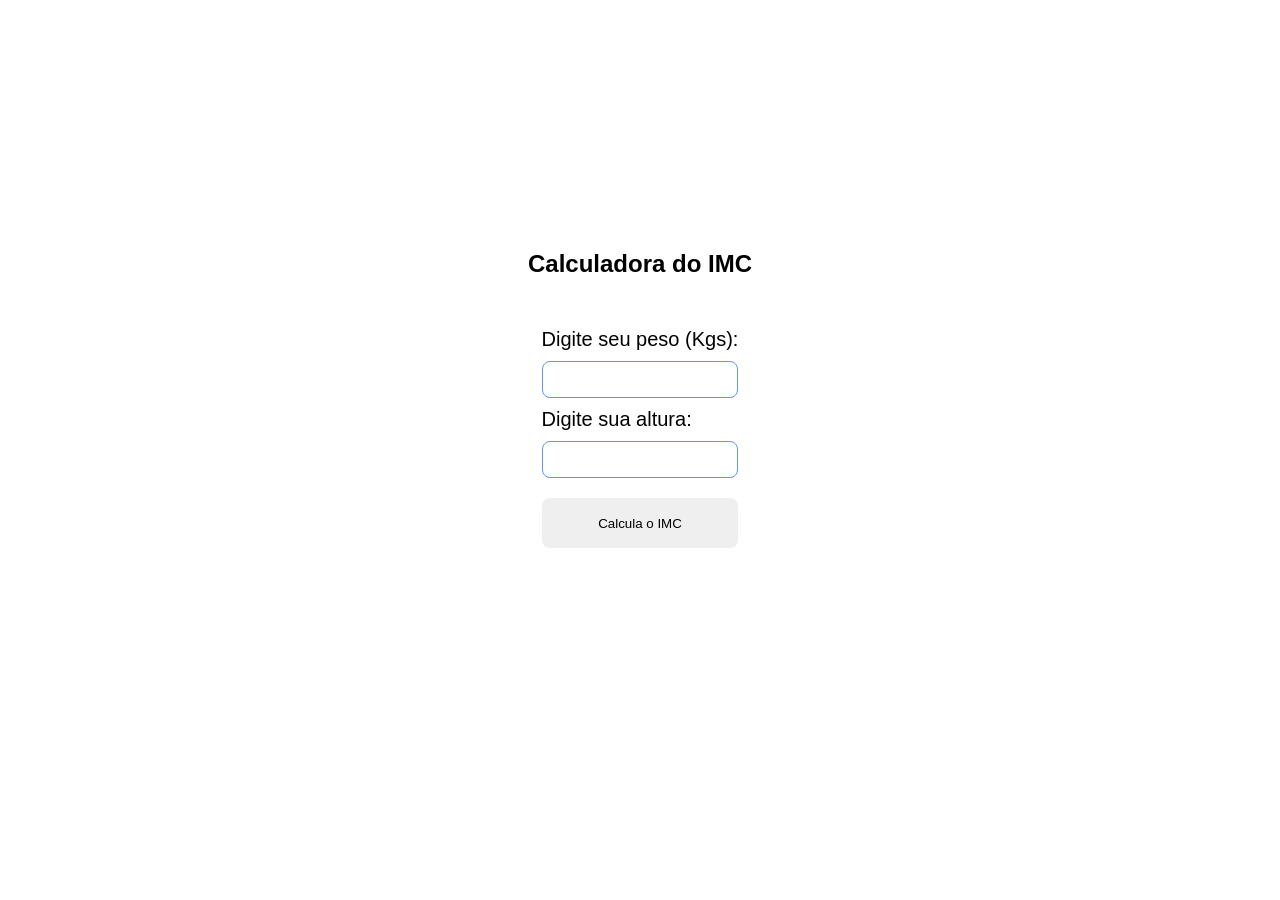
<file: CalculadoraIMC/index.html>
<!DOCTYPE html>
<html lang="en">
<head>
    <meta charset="UTF-8">
    <meta name="viewport" content="width=device-width, initial-scale=1.0">
    <title> Calculadora - IMC</title>
    <link rel="stylesheet" href="style.css">
</head>
<body>
    <main class="container">
        <section class="form">
            <h1> Calculadora do IMC</h1>
            <form onsubmit="return calculaIMC(event)">
                <label for="peso"> Digite seu peso (Kgs): </label>
                <br>
                <input type="number" id="peso" step="0.10" min="30" >
                <br>
                <label for="altura">Digite sua altura: </label>
                <br>
                <input type="number" id="altura" step="0.01" min="0.5" max="2.5">
                <br>
                <input type="submit" value="Calcula o IMC" class="button">
            </form>
        </section>

        <div id="sucesso"></div>
    </main>

    <script src="script.js">
    </script>
</body>
</html>
</file>
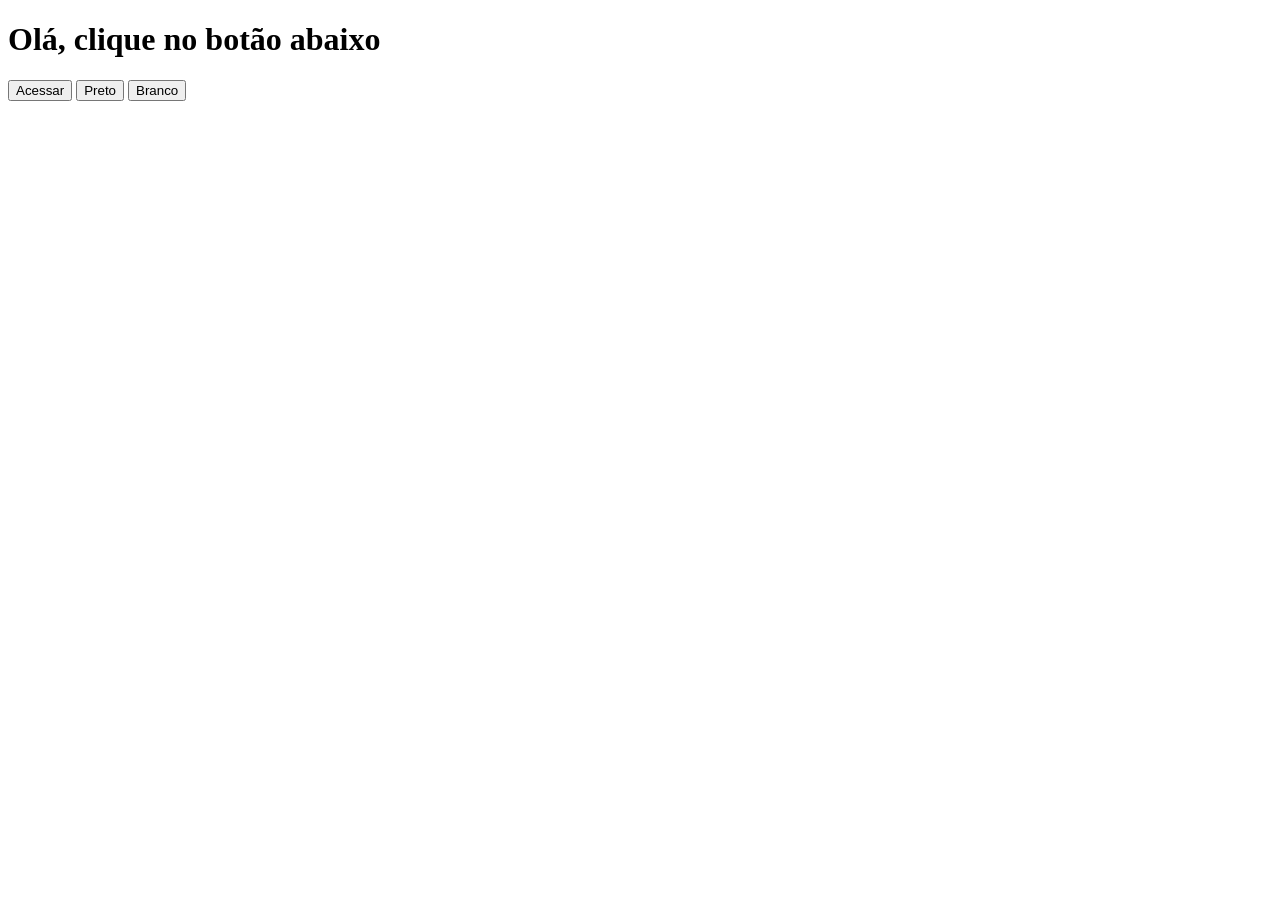
<file: Funções/index.html>
<!DOCTYPE html>
<html lang="en">
<head>
    <meta charset="UTF-8">
    <meta name="viewport" content="width=device-width, initial-scale=1.0">
    <title>Document</title>
</head>
<body>

    <h1 id="area">Olá, clique no botão abaixo</h1>

    <button onclick="entrar()" style="cursor: pointer;">
        Acessar
    </button>

    <button onclick="mudarCor()">
        Preto
    </button>
    <button onclick="mudarCorBranco()">
        Branco
    </button>
    <script src="script.js">
    </script>
</body>
</html>
</file>
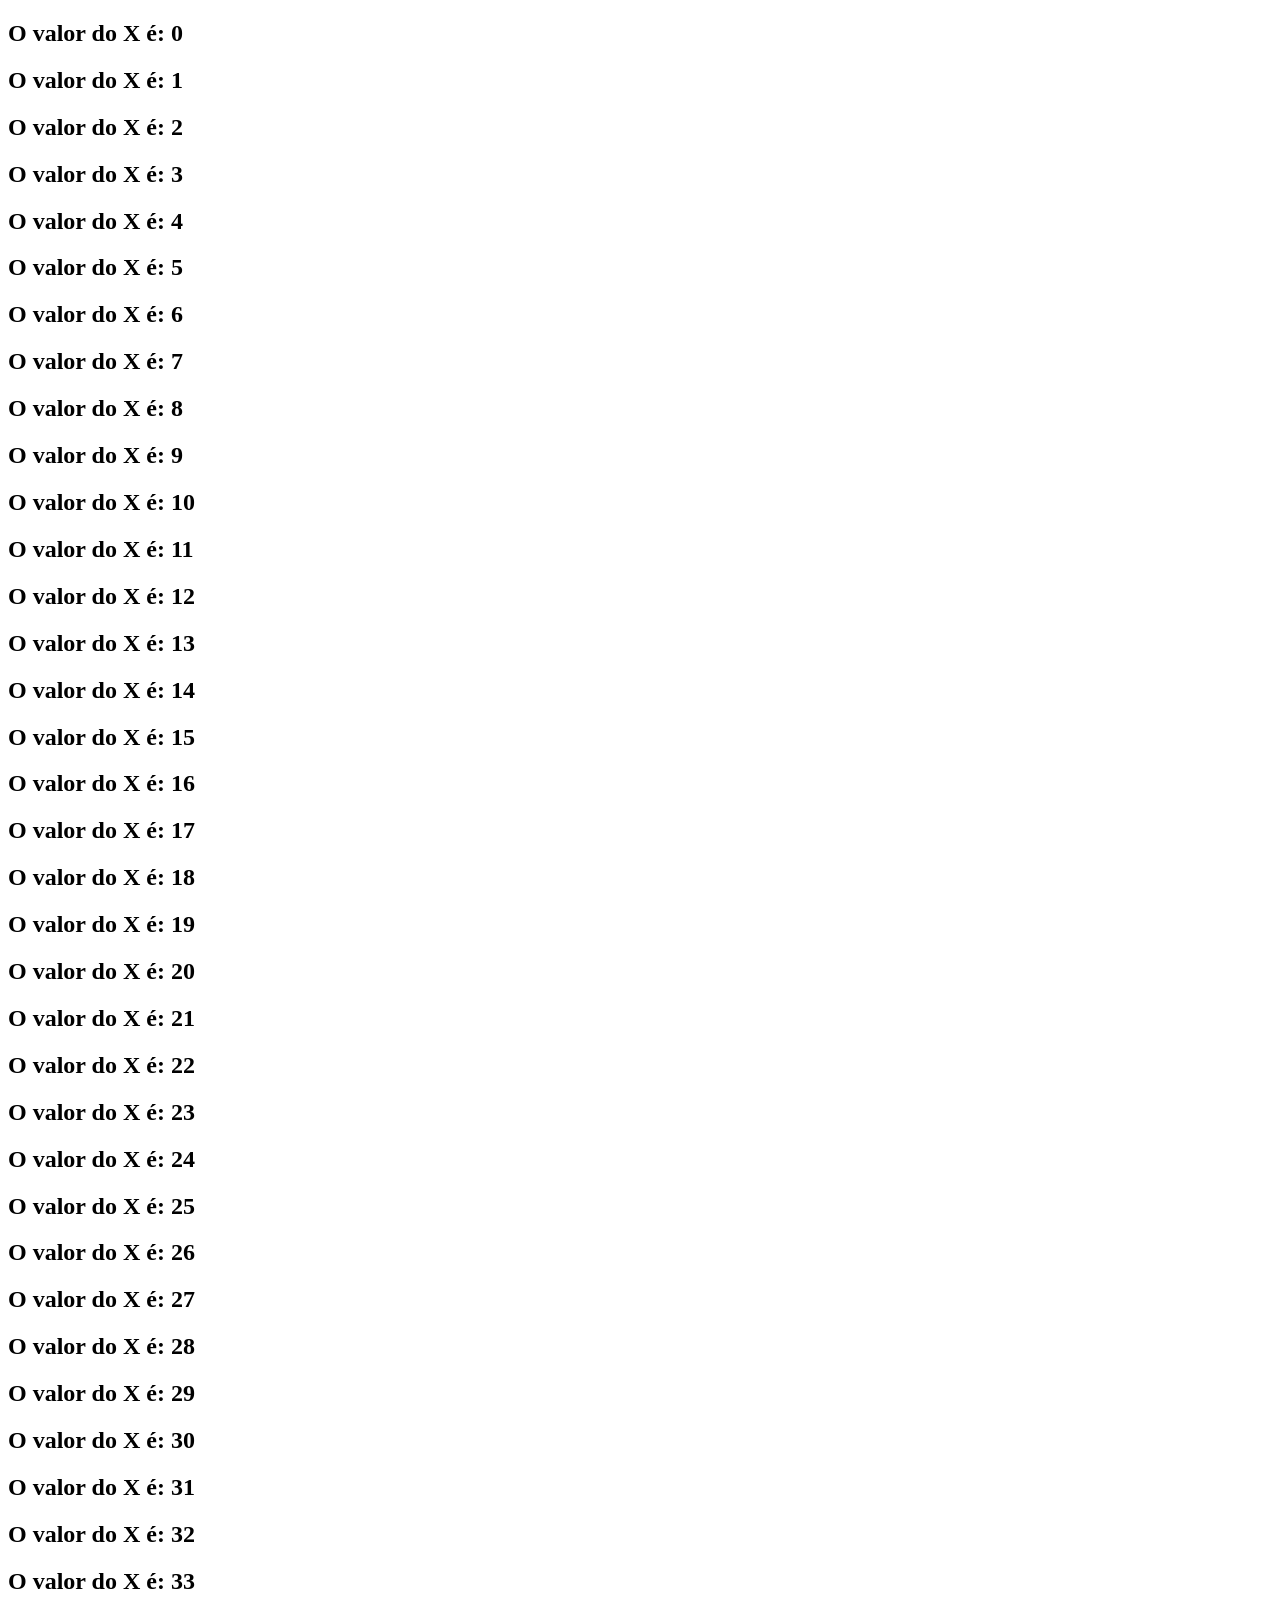
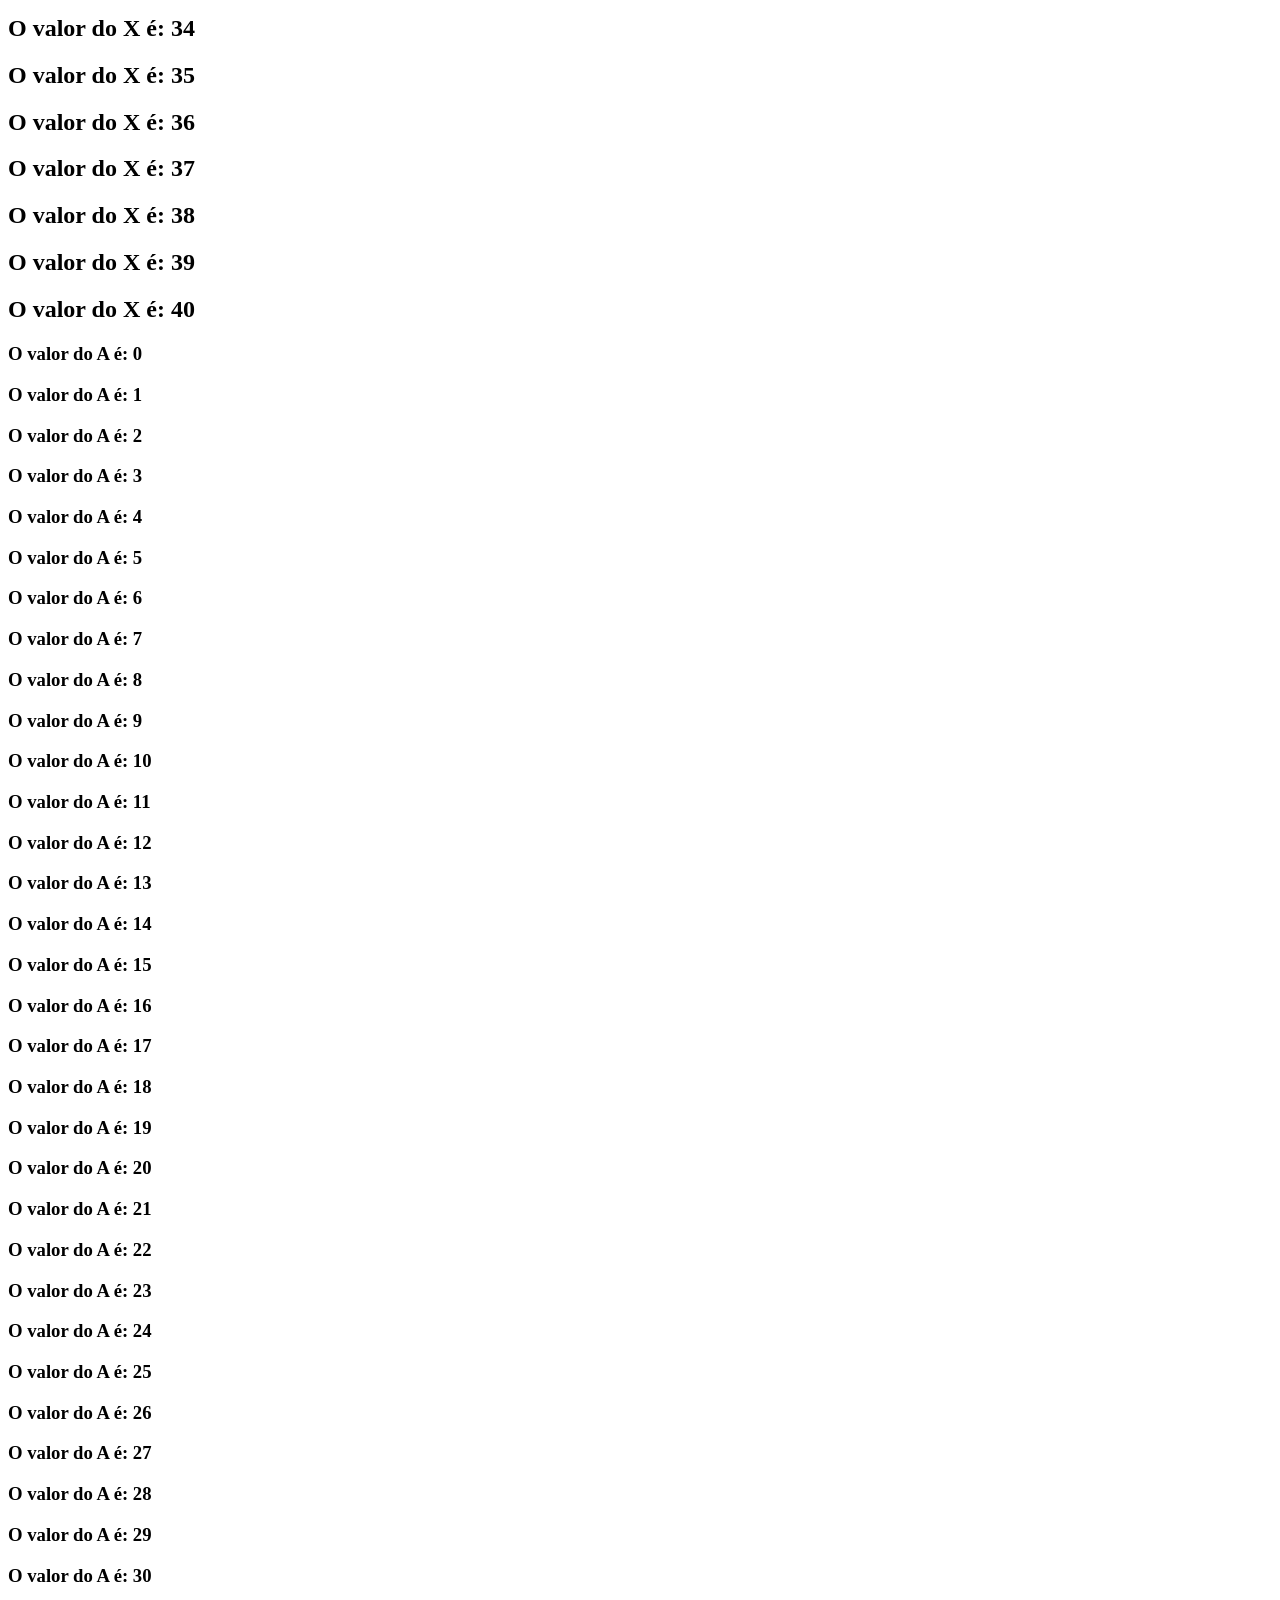
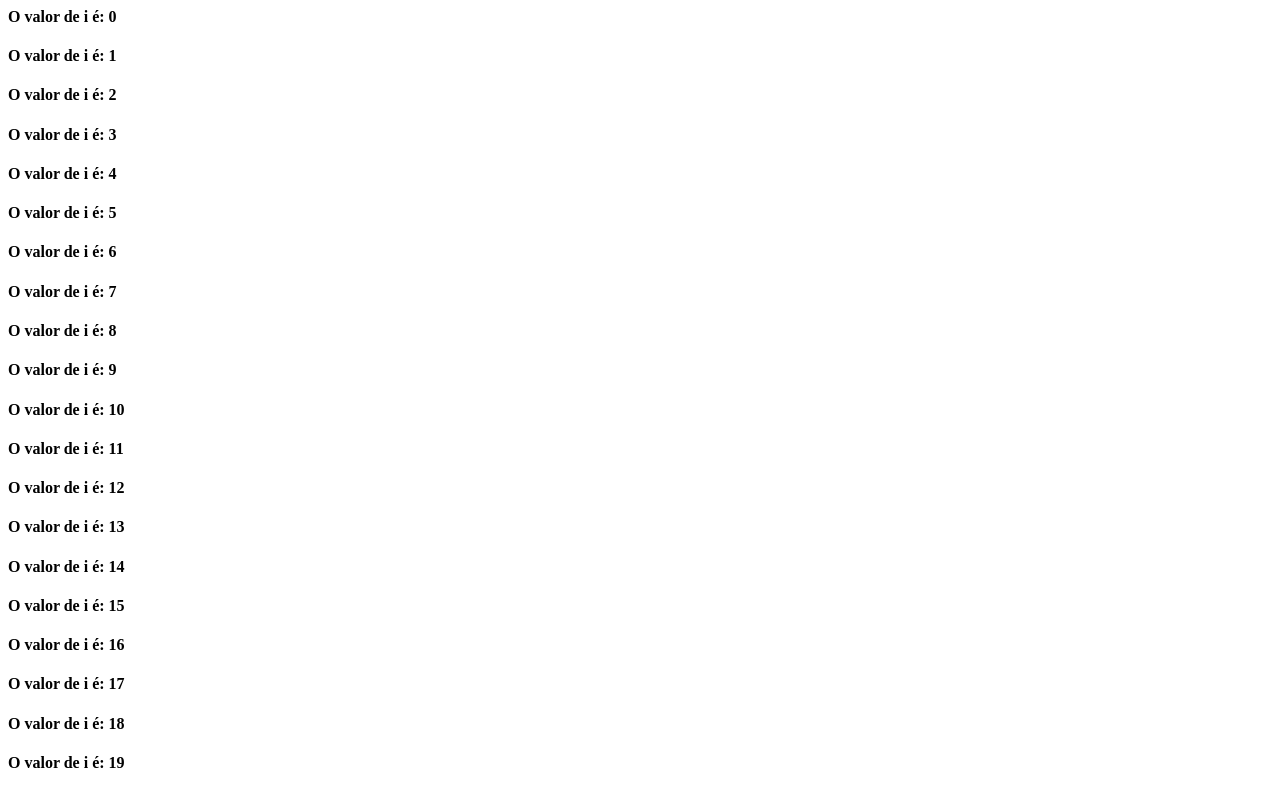
<file: loops/index.html>
<!DOCTYPE html>
<html lang="en">
<head>
    <meta charset="UTF-8">
    <meta name="viewport" content="width=device-width, initial-scale=1.0">
    <title>Document</title>
</head>
<body>
    
    <script src="script.js">
    </script>
</body>
</html>
</file>
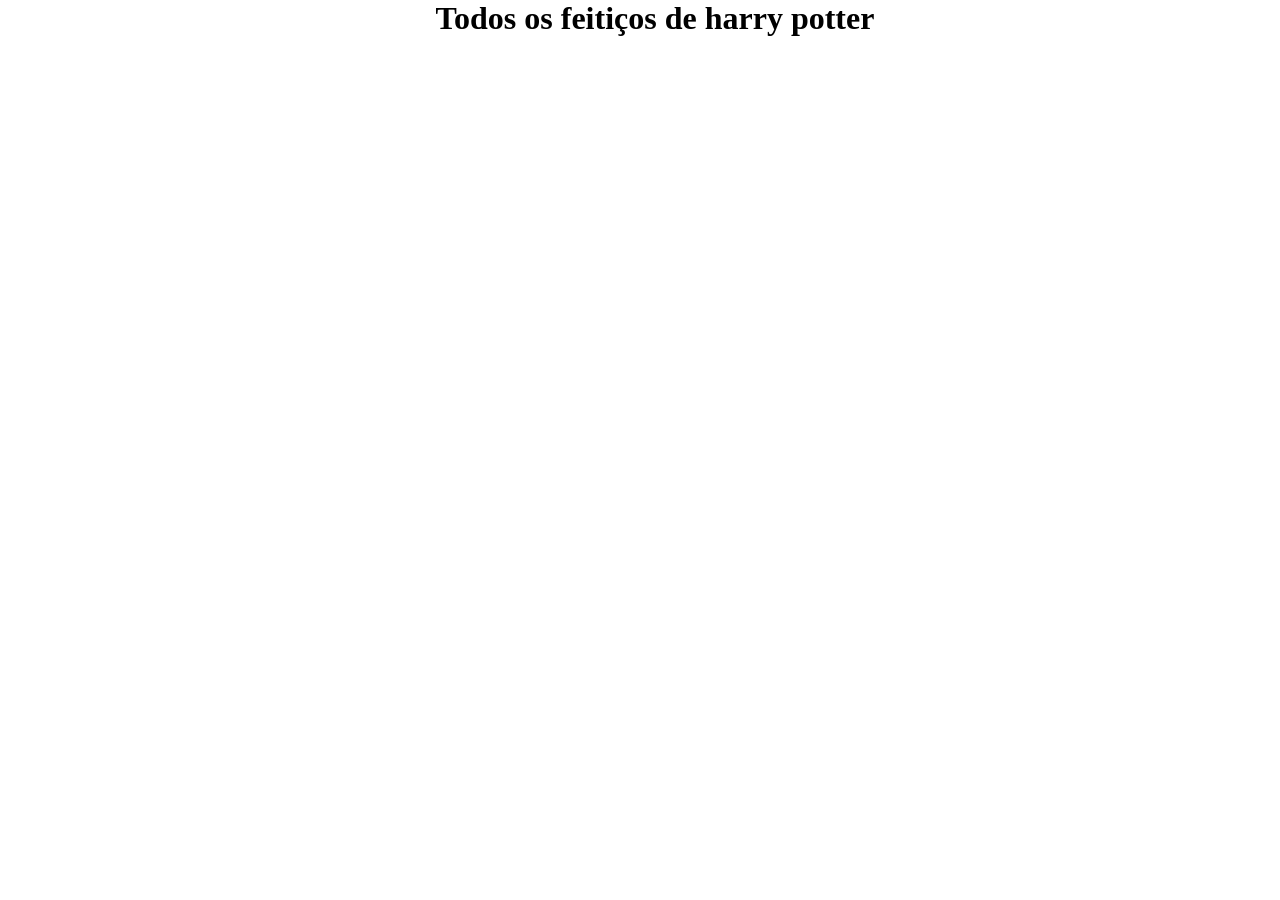
<file: RequisiçõesHTTP/index.html>
<!DOCTYPE html>
<html lang="en">
<head>
    <meta charset="UTF-8">
    <meta name="viewport" content="width=device-width, initial-scale=1.0">
    <title>Document</title>
    <link rel="stylesheet" href="style.css">
</head>
<body>
    <h1>
        Todos os feitiços de harry potter
    </h1>
    <ul id="app">

    </ul>

    <div id="mostra">
    </div>

    <script src="script.js"></script>
</body>
</html>
</file>
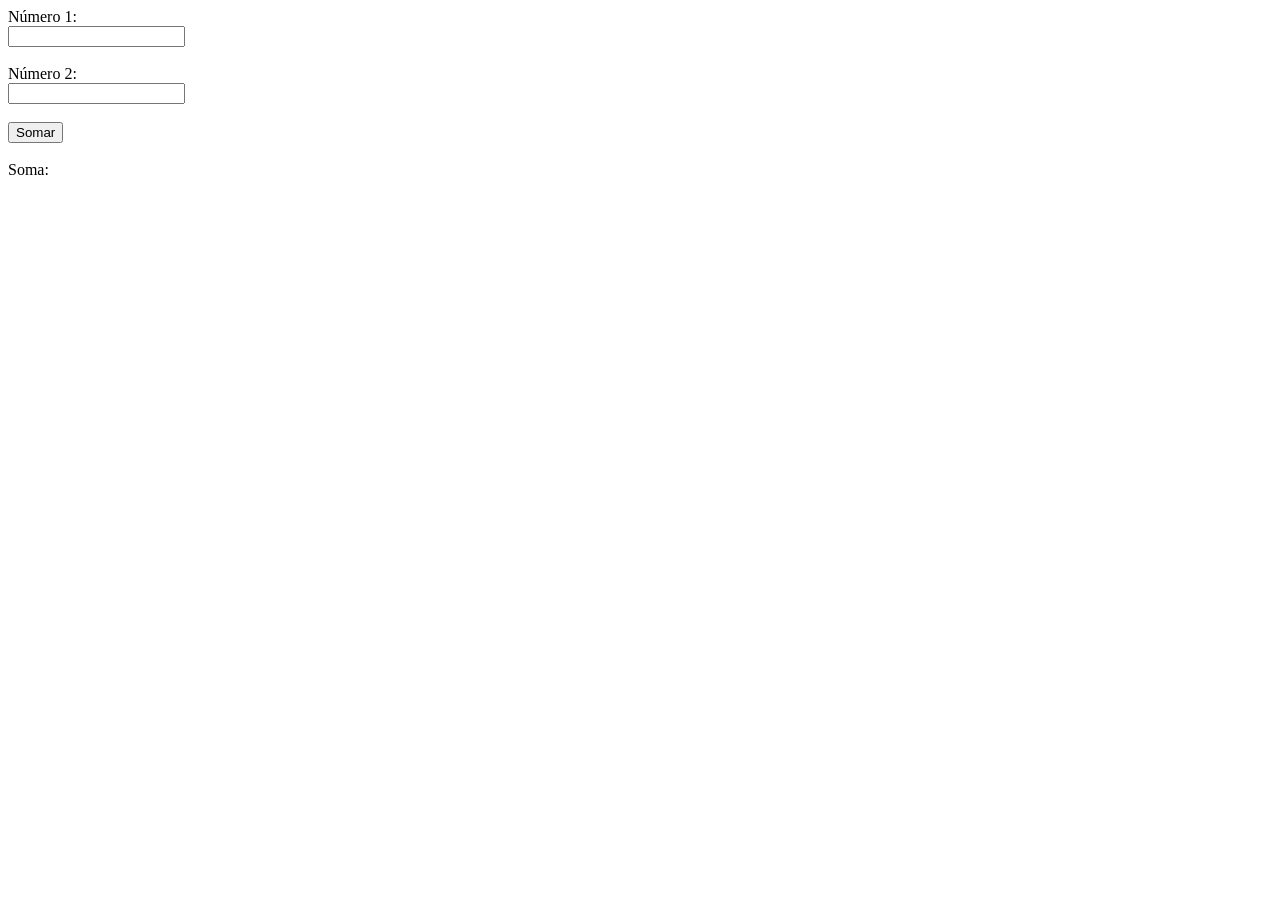
<file: SomaComJS/index.html>
<!DOCTYPE html>
<html lang="en">
<head>
    <meta charset="UTF-8">
    <meta name="viewport" content="width=device-width, initial-scale=1.0">
    <title> Soma De Dois números </title>
</head>
<body>

    <form action="">
        <label for="n1">Número 1:</label>
        <br>
        <input type="number" step="1" max="1000" id="n1">
        <br>
        <br>
        <label for="n2">Número 2:</label>
        <br>
        <input type="number" step="1" max="1000" id="n2">
        <br>
        <br>
        <button onclick="
        let n1 = Number(document.getElementById('n1').value);
        let n2 = Number(document.getElementById('n2').value);
        let resultado = document.getElementById('resultado');
        resultado.innerHTML = n1+n2;
        " type="button">
        Somar</button>

        <br>
        <br>
        <label>Soma:</label>
        <h1 id="resultado"></h1>
    </form>
    
</body>
</html>
</file>
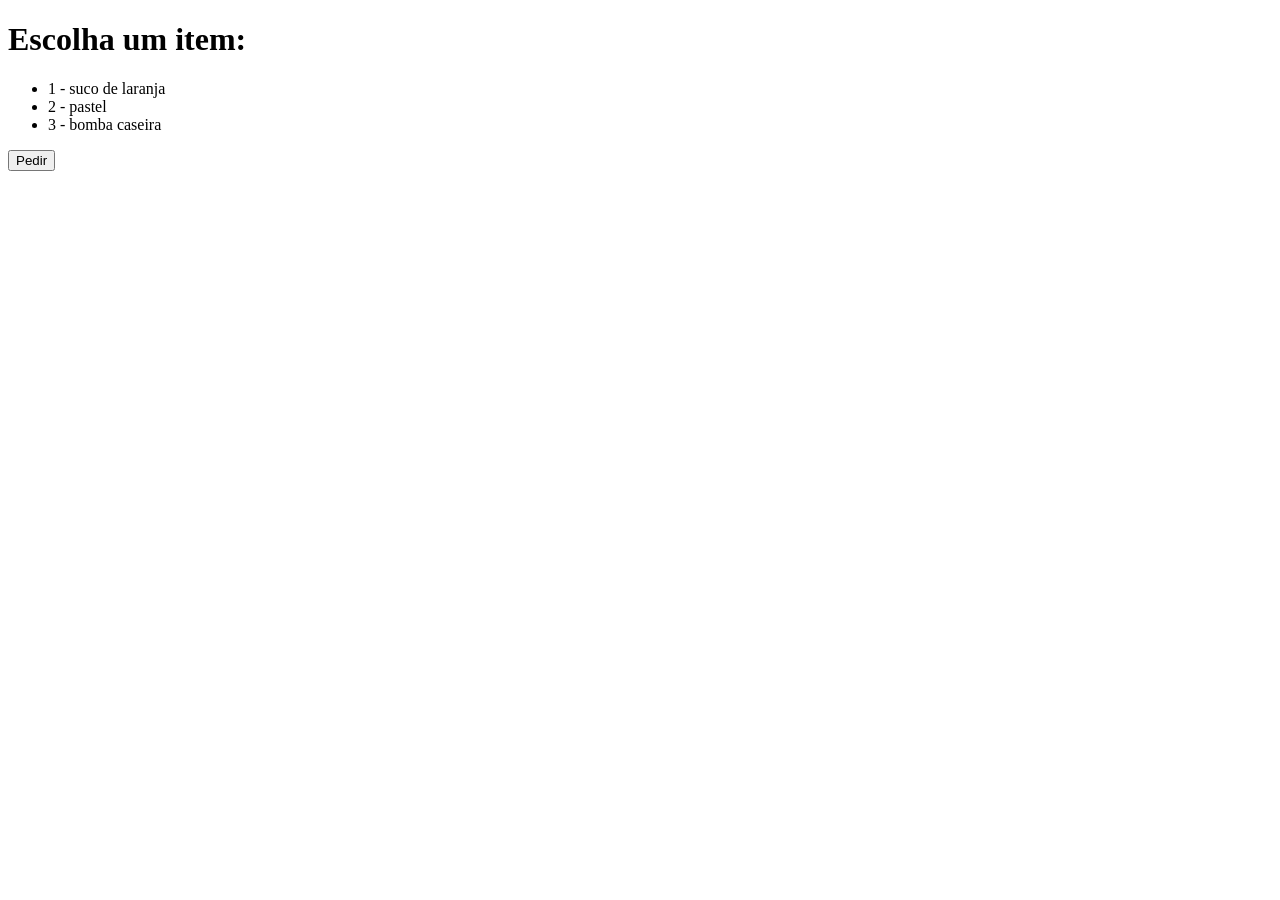
<file: switchs/index.html>
<!DOCTYPE html>
<html lang="en">
<head>
    <meta charset="UTF-8">
    <meta name="viewport" content="width=device-width, initial-scale=1.0">
    <title>Document</title>
</head>
<body>
    
    <h1>Escolha um item: </h1>
    <ul>
        <li>1 - suco de laranja</li>
        <li>2 - pastel</li>
        <li>3 - bomba caseira</li>
    </ul>

    <button onclick="pedir()">
        Pedir
    </button>


    <script src="script.js">
    </script>

</body>
</html>
</file>
<file: CalculadoraIMC/style.css>
*{
    margin: 0;
    padding: 0;
    outline: 0;
    box-sizing: border-box;
    font-family: Arial, Helvetica, sans-serif;
}

.container{
    width: 100%;
    height: 100dvh;
    display: flex;
    justify-content: center;
    align-items: center;
}

.form{
    display: flex;
    flex-direction: column;
    align-items: center;
    width: 400px;
    height: 400px;
}

.form form{
    margin-top: 50px;
}

.form label{
    font-size: 20px;
}

.form input{
    border-radius: 8px;
    padding: 10px;
    width: 100%;
    margin-top: 10px;
    margin-bottom: 10px;
    border: solid 1px cornflowerblue;
}

input[type = "submit"]{
    margin-top: 10px;
    width: 100%;
    border-radius: 8px;
    height: 50px;
    border: none;
}
</file>
<file: RequisiçõesHTTP/style.css>
*{
    margin: 0;
    text-align: center;
}

li{
    text-decoration: none;
    list-style: none;
}

h1{
    margin-bottom: 10px;
    position: relative;
    left: 15px;
}
</file>
